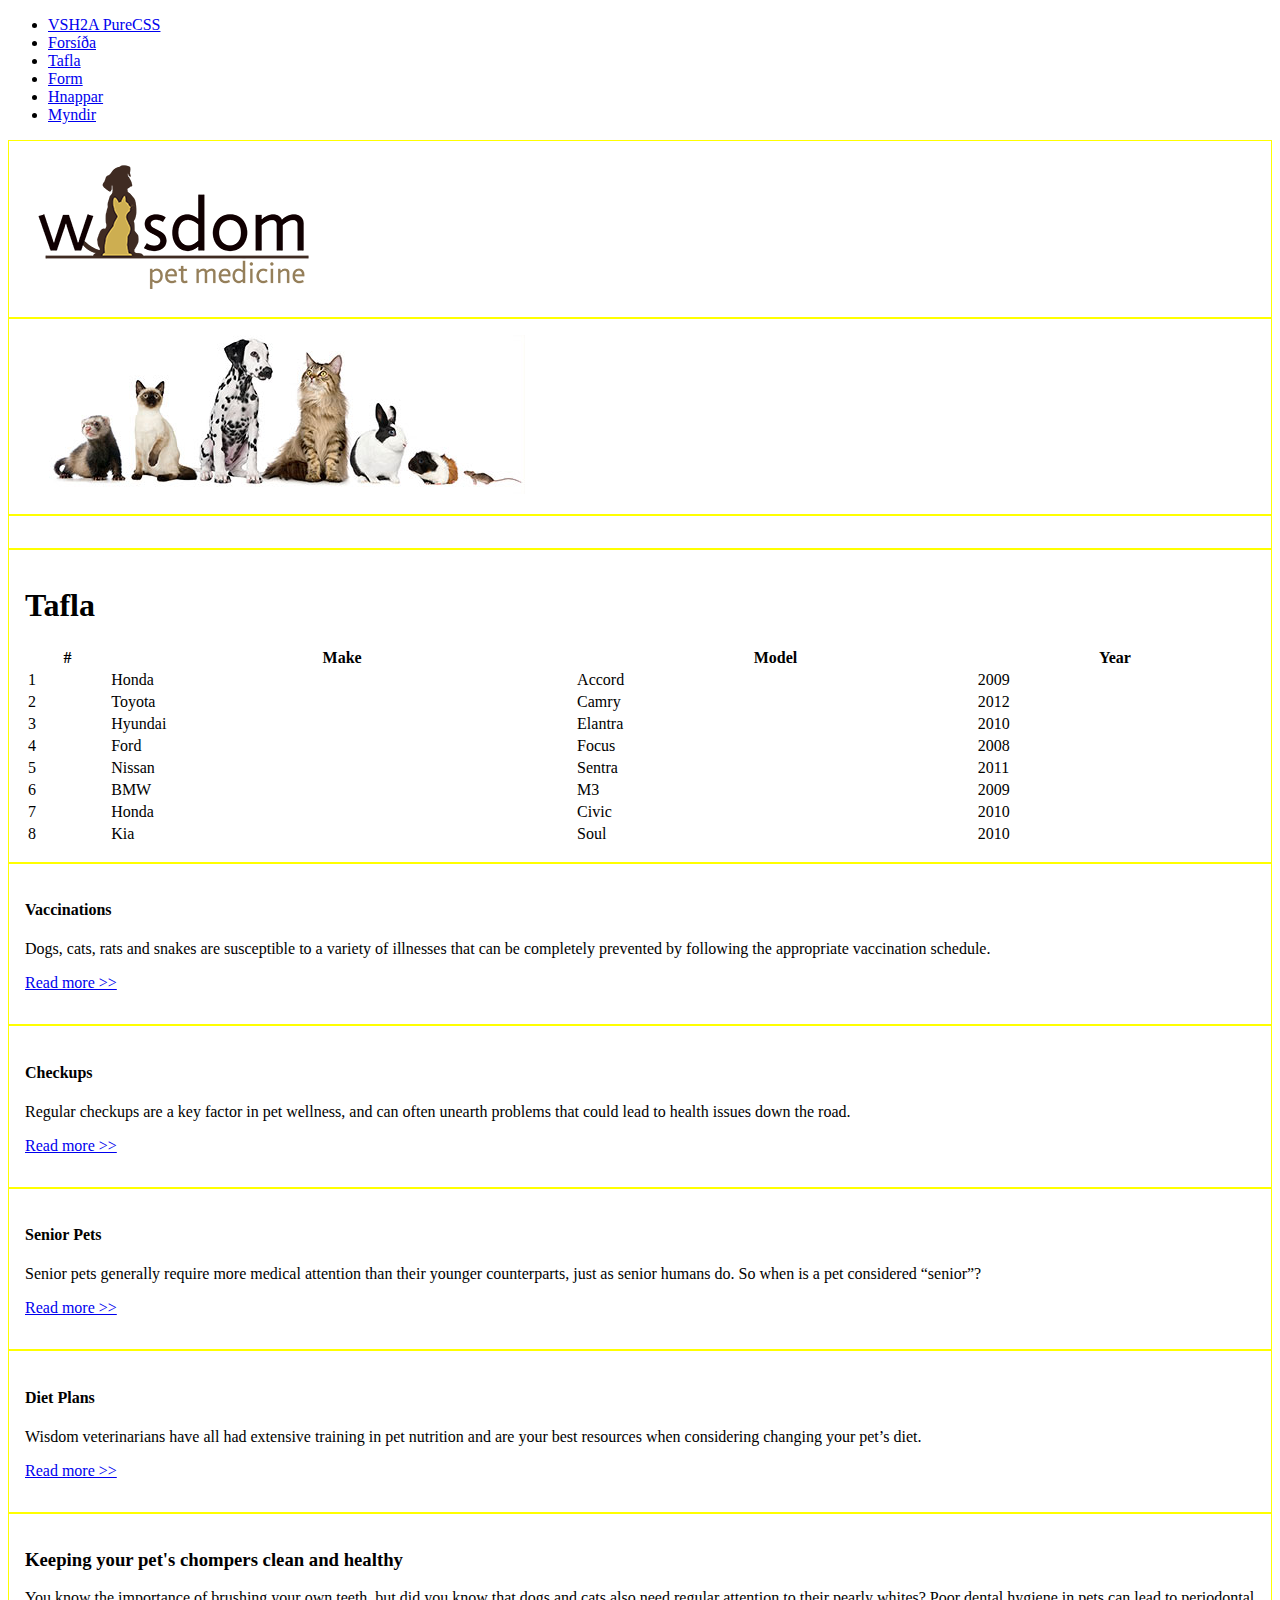
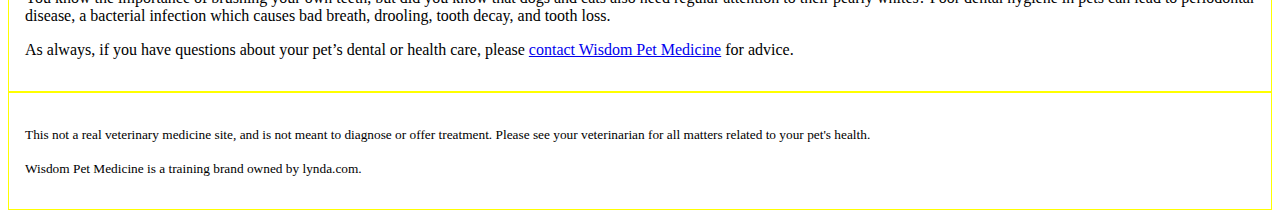
<file: Page2.html>
<!DOCTYPE html>
<html lang="is">
    <head>
        <meta charset="utf-8">
        <meta name="viewport" content="width=device-width, initial-scale=1.0">
        <meta name="description" content="Grindakerfi Pure CSS">
        <meta name="author" content="">

        <title>VSH2A verkefni 1</title>

        <!-- Pure CDN - Content Distribution Network-->
            <link rel="stylesheet" href="http://yui.yahooapis.com/pure/0.5.0/pure-min.css">
        <!--[if lte IE 8]>
            <link rel="stylesheet" href="http://yui.yahooapis.com/pure/0.5.0/grids-responsive-old-ie-min.css">
        <![endif]-->
        <!--[if gt IE 8]><!-->
            <link rel="stylesheet" href="http://yui.yahooapis.com/pure/0.5.0/grids-responsive-min.css">
        <!--<![endif]-->
        <style>
    .pure-g > div {
        -webkit-box-sizing: border-box;
        -moz-box-sizing: border-box;
        box-sizing: border-box;
    }
    .l-box {
        padding: 1em;
        border: 1px solid yellow;
    }
</style>
    </head>

    <body>
    <div class="pure-menu pure-menu-open pure-menu-horizontal">
    <ul>
       <li><a href="Verkefni-1.html">VSH2A PureCSS</a></li>
        <li><a href="Index.html">Forsíða</a></li>
        <li><a href="Page2.html">Tafla</a></li>
        <li><a href="Page3.html">Form</a></li>
        <li><a href="Page4.html">Hnappar</a></li>
        <li><a href="Page5.html">Myndir</a></li>
    </ul>
</div>
        <header class="pure-g">
        	<div class="pure-u-1 pure-u-md-12-24 pure-u-lg-10-24 l-box">
            	<a href="index.html"><img src="img/logo.png" alt="Wisdom Pets. click for home." class=""></a>
            </div>
        	<div class="pure-u-1 pure-u-md-12-24 pure-u-lg-14-24 l-box">
            	<img src="img/animals.jpg" alt="" class="">
            </div>
        </header>     
        <!-- row 2 -->
        <section class="pure-g">
	        <article class="pure-u-1 pure-u-md-16-24 pure-u-lg-16-24">
            	<!-- nested row 1-->
            	<section class="pure-g">
            	    <div class=" pure-u-sm-1-1 pure-u-md-1-12 pure-u-lg-6-24 l-box ">
                    	
            	   </div>
            	    <div class="pure-u-1 pure-u-sm-22-24 pure-u-md-20-24 pure-u-lg-18-24 l-box">
                    <h1>Tafla</h1>
      <table class="pure-table" width="100%">
    <thead>
        <tr>
            <th>#</th>
            <th>Make</th>
            <th>Model</th>
            <th>Year</th>
        </tr>
    </thead>

    <tbody>
        <tr class="pure-table-odd">
            <td>1</td>
            <td>Honda               </td>
            <td>Accord              </td>
            <td>2009                </td>
        </tr>

        <tr>
            <td>2</td>
            <td>Toyota</td>
            <td>Camry</td>
            <td>2012</td>
        </tr>

        <tr class="pure-table-odd">
            <td>3</td>
            <td>Hyundai</td>
            <td>Elantra</td>
            <td>2010</td>
        </tr>

        <tr>
            <td>4</td>
            <td>Ford</td>
            <td>Focus</td>
            <td>2008</td>
        </tr>

        <tr class="pure-table-odd">
            <td>5</td>
            <td>Nissan</td>
            <td>Sentra</td>
            <td>2011</td>
        </tr>

        <tr>
            <td>6</td>
            <td>BMW</td>
            <td>M3</td>
            <td>2009</td>
        </tr>

        <tr class="pure-table-odd">
            <td>7</td>
            <td>Honda</td>
            <td>Civic</td>
            <td>2010</td>
        </tr>

        <tr>
            <td>8</td>
            <td>Kia</td>
            <td>Soul</td>
            <td>2010</td>
        </tr>
    </tbody>
</table>
                	</div>
            	</section>
            	<!-- nested row 2-->
	            <section class="pure-g">
	                <div class="pure-u-1 pure-u-sm-12-24 pure-u-md-12-24 pure-u-lg-6-24 l-box">
	                
	                    <h4><span class="glyphicon glyphicon-pushpin"></span> Vaccinations</h4>
	                    <p>Dogs, cats, rats and snakes are susceptible to a variety of illnesses that can be completely prevented by following the appropriate vaccination schedule.</p>
	                    <p><a href="#" class=" ">Read more >></a></p>
	             
	                  </div>
	                <div class="pure-u-1 pure-u-sm-12-24 pure-u-md-12-24 pure-u-lg-6-24 l-box">
	                 
	                    <h4><span class="glyphicon glyphicon-ok"></span> Checkups</h4>

	                    <p>Regular checkups are a key factor in pet wellness, and can often unearth problems that could lead to health issues down the road.  </p>
	                    <p><a href="#" class=" ">Read more >></a></p>
	               
	                  </div>
	                <div class="pure-u-1 pure-u-sm-12-24 pure-u-md-12-24 pure-u-lg-6-24 l-box">
	                 
	                    <h4><span class="glyphicon glyphicon-heart"></span> Senior Pets</h4>
	                    <p>Senior pets generally require more medical attention than their younger counterparts, just as senior humans do. So when is a pet considered “senior”? </p>
	                    <p><a href="#" class=" ">Read more >></a></p>
	          
	                  </div>
	                <div class="pure-u-1 pure-u-sm-12-24 pure-u-md-12-24 pure-u-lg-6-24 l-box">
	              
	            		<h4><span class="glyphicon glyphicon-cutlery"></span> Diet Plans</h4>
	            		<p>Wisdom veterinarians have all had extensive training in pet nutrition and are your best resources when considering changing your pet’s diet. </p>
	             		<p><a href="#" class=" ">Read more >></a></p>
	                 
	                   </div>
	            </section><!-- end nested row -->
	        </article>
	        <!-- row 4 -->
	        <aside class="pure-u-1 pure-u-md-16-24  pure-u-lg-8-24">
	                <div class="l-box">
        		<h3>Keeping your pet's chompers clean and healthy</h3>
            	<p>You know the importance of brushing your own teeth, but did you know that dogs and cats also need regular attention to their pearly whites? Poor dental hygiene in pets can lead to periodontal disease, a bacterial infection which causes bad breath, drooling, tooth decay, and tooth loss.</p>
            	<p>As always, if you have questions about your pet’s dental or health care, please <a href="#">contact Wisdom Pet Medicine</a> for advice.</p>
            	    </div>
            	  </div>
         	</aside><!-- end row 4 -->
        </section>
        <!-- row 5 -->
        <footer class="pure-u-1 l-box">
         
            <p><small>This not a real veterinary medicine site, and is not meant to diagnose or offer treatment. Please see your veterinarian for all matters related to your pet's health.</small></p>
            <p><small>Wisdom Pet Medicine is a training brand owned by lynda.com.</small></p>
             
        </footer>
        <!-- javascript -->
	    <script src=""></script>
    </body>
</html>
</file>
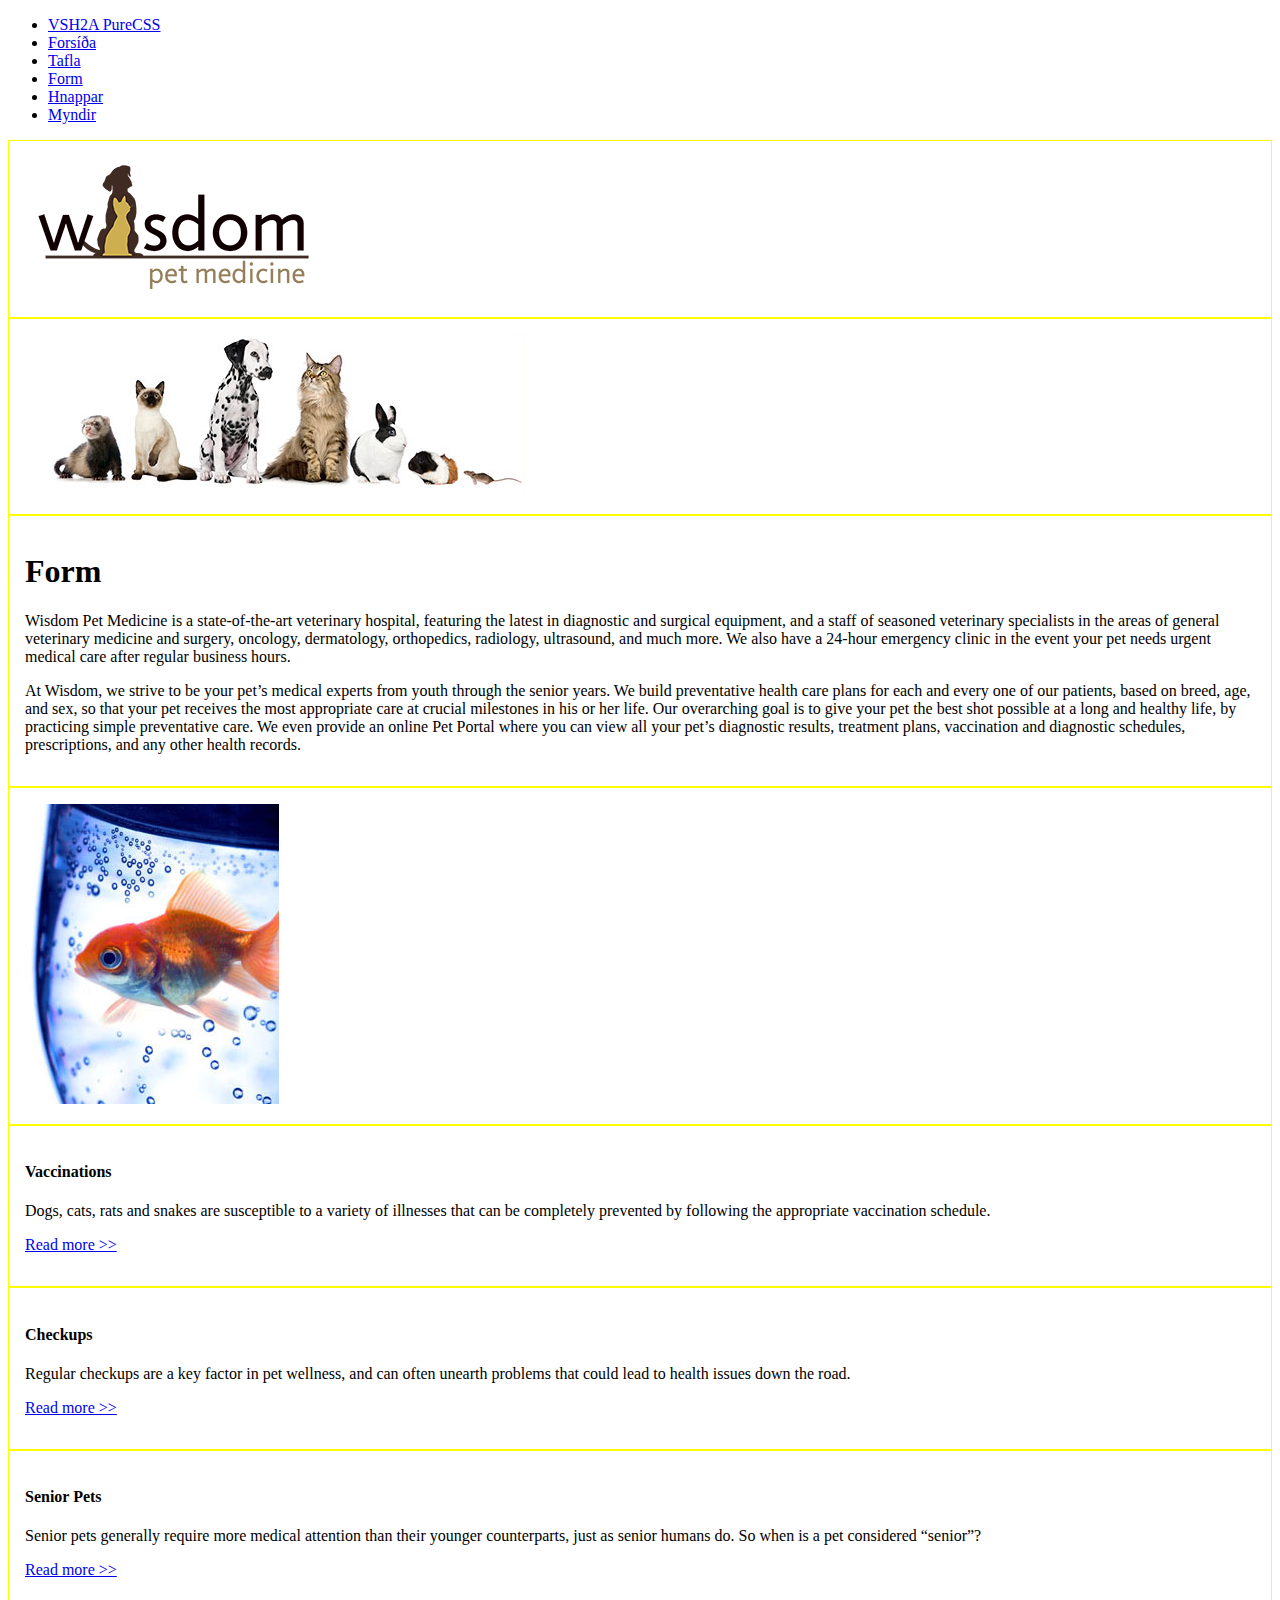
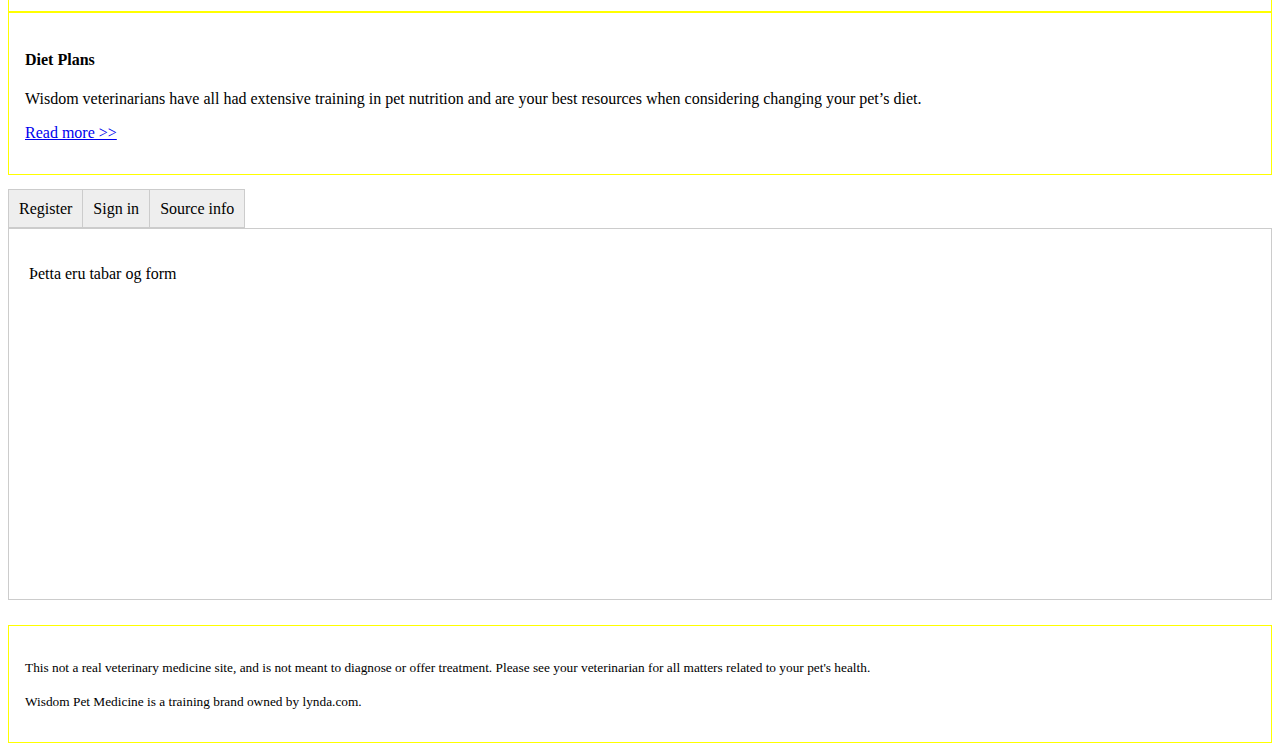
<file: Page3.html>
<!DOCTYPE html>
<html lang="is">
    <head>
        <meta charset="utf-8">
        <meta name="viewport" content="width=device-width, initial-scale=1.0">
        <meta name="description" content="Grindakerfi Pure CSS">
        <meta name="author" content="">

        <title>VSH2A verkefni 1</title>

        <!-- Pure CDN - Content Distribution Network-->
            <link rel="stylesheet" href="http://yui.yahooapis.com/pure/0.5.0/pure-min.css">
        <!--[if lte IE 8]>
            <link rel="stylesheet" href="http://yui.yahooapis.com/pure/0.5.0/grids-responsive-old-ie-min.css">
        <![endif]-->
        <!--[if gt IE 8]><!-->
            <link rel="stylesheet" href="http://yui.yahooapis.com/pure/0.5.0/grids-responsive-min.css">
        <!--<![endif]-->
        
    </head>
     <style>
    .pure-g > div {
        -webkit-box-sizing: border-box;
        -moz-box-sizing: border-box;
        box-sizing: border-box;
    }
    .l-box {
        padding: 1em;
        border: 1px solid yellow;
        margin:0;
    }
    .K-box {
        padding: 0.5em;

        margin:0;
    }

    .tabs {
	  position: relative;   
	  min-height: 400px; /* This part sucks */
	  clear: both;
	  margin: 25px 0;
	}
	.tab {
	  float: left;
	}
	.tab label {
	  background: #eee; 
	  padding: 10px; 
	  border: 1px solid #ccc; 
	  margin-left: -1px; 
	  position: relative;
	  left: 1px; 
	}
	.tab [type=radio] {
	  display: none;   
	}
	.content {
	  position: absolute;
	  top: 28px;
	  left: 0;
	  background: white;
	  right: 0;
	  bottom: 0;
	  padding: 20px;
	  border: 1px solid #ccc; 
	}
	[type=radio]:checked ~ label {
	  background: white;
	  border-bottom: 1px solid white;
	  z-index: 2;
	}
	[type=radio]:checked ~ label ~ .content {
	  z-index: 1;
}
</style>
    <body>
    <div class="pure-menu pure-menu-open pure-menu-horizontal">
    <ul>
        <li><a href="Verkefni-1.html">VSH2A PureCSS</a></li>
        <li><a href="Index.html">Forsíða</a></li>
        <li><a href="Page2.html">Tafla</a></li>
        <li><a href="Page3.html">Form</a></li>
        <li><a href="Page4.html">Hnappar</a></li>
        <li><a href="Page5.html">Myndir</a></li>
    </ul>
</div>
        <header class="pure-g">
        	<div class="pure-u-1 pure-u-md-12-24 pure-u-lg-10-24 l-box">
            	<a href="index.html"><img src="img/logo.png" alt="Wisdom Pets. click for home." class=""></a>
            </div>
        	<div class="pure-u-1 pure-u-md-12-24 pure-u-lg-14-24 l-box">
            	<img src="img/animals.jpg" alt="" class="">
            </div>
        </header>     
        <!-- row 2 -->
        <section class="pure-g">
	        <article class="pure-u-1 pure-u-md-1 pure-u-lg-16-24">
            	<!-- nested row 1-->
            	<section class="pure-g">
            	    <div class="pure-u-1 pure-u-sm-16-24 pure-u-md-14-24 pure-u-lg-14-24 l-box">
                    	<h1>Form</h1>
                    	<p>Wisdom Pet Medicine is a state-of-the-art veterinary hospital,   featuring the latest in diagnostic and surgical equipment, and a staff   of seasoned veterinary specialists in the areas of general veterinary   medicine and surgery, oncology, dermatology, orthopedics, radiology,   ultrasound, and much more. We also have a 24-hour emergency clinic in   the event your pet needs urgent medical care after regular business   hours.</p>
                    	<p>At Wisdom, we strive to be your pet&rsquo;s medical experts from youth   through the senior years. We build preventative health care plans for   each and every one of our patients, based on breed, age, and sex, so   that your pet receives the most appropriate care at crucial milestones   in his or her life. Our overarching goal is to give your pet the best   shot possible at a long and healthy life, by practicing simple   preventative care. We even provide an online Pet Portal where you can   view all your pet&rsquo;s diagnostic results, treatment plans, vaccination and   diagnostic schedules,  prescriptions, and any other health records.</p>
            	   </div>
            	    <div class="pure-u-1 pure-u-sm-8-24 pure-u-md-10-24 pure-u-lg-10-24 l-box">
                    <img src="img/goldfish.jpg">
                	</div>
            	</section>
            	<!-- nested row 2-->
	            <section class="pure-g">
	                <div class="pure-u-1 pure-u-sm-12-24 pure-u-md-12-24 pure-u-lg-6-24 l-box">
	                    <h4><span class="glyphicon glyphicon-pushpin"></span> Vaccinations</h4>
	                    <p>Dogs, cats, rats and snakes are susceptible to a variety of illnesses that can be completely prevented by following the appropriate vaccination schedule.</p>
	                    <p><a href="#" class=" ">Read more >></a></p>
	                </div>
	                <div class="pure-u-1 pure-u-sm-12-24 pure-u-md-12-24 pure-u-lg-6-24 l-box">
	                    <h4><span class="glyphicon glyphicon-ok"></span> Checkups</h4>
	                    <p>Regular checkups are a key factor in pet wellness, and can often unearth problems that could lead to health issues down the road.  </p>
	                    <p><a href="#" class=" ">Read more >></a></p>
	                </div>
	                <div class="pure-u-1 pure-u-sm-12-24 pure-u-md-12-24 pure-u-lg-6-24 l-box">
	                    <h4><span class="glyphicon glyphicon-heart"></span> Senior Pets</h4>
	                    <p>Senior pets generally require more medical attention than their younger counterparts, just as senior humans do. So when is a pet considered “senior”? </p>
	                    <p><a href="#" class=" ">Read more >></a></p>
	                </div>
	                <div class="pure-u-1 pure-u-sm-12-24 pure-u-md-12-24 pure-u-lg-6-24 l-box">
	            		<h4><span class="glyphicon glyphicon-cutlery"></span> Diet Plans</h4>
	            		<p>Wisdom veterinarians have all had extensive training in pet nutrition and are your best resources when considering changing your pet’s diet. </p>
	             		<p><a href="#" class=" ">Read more >></a></p>
	                 </div>
	            </section><!-- end nested row -->
	        </article>
	        <!-- row 4 -->
	        <aside class="pure-u-1 pure-u-md-1 pure-u-lg-8-24">
	         <div class="tabs">
	         <div class="tab">
       			<input type="radio" id="tab-1" name="tab-group-1">
       			<label for="tab-1">Sign in</label>
       			<div class="content">
        			<div class="l-box">
        				<form class="pure-form">
						    <fieldset class="pure-group">
						    <input type="text" class="pure-input-1" placeholder="Username"  required>
						    <input type="password" class="pure-input-1" placeholder="Password"  required>
						    <input type="email" class="pure-input-1" placeholder="Email" required>
						    </fieldset>
						    <fieldset class="pure-group">
						        <input type="text" class="pure-input-1" placeholder="Another Group">
						        <input type="text" class="pure-input-1" placeholder="More Stuff">
						    </fieldset>
						    <button type="submit" class="pure-button pure-input-1-2 pure-button-primary">Sign in</button>
					 	</form>
					</div>
   				</div>

   <div class="tab">
       <input type="radio" id="tab-2" name="tab-group-1">
       <label for="tab-2">Register</label>
       <div class="content">
       <div class="l-box">
       <form class="pure-form">
    <fieldset class"pure-group">
    		<input id="name" type="text" class="pure-input-1"placeholder="Name">
    		<input id="name" type="text" class="pure-input-1"placeholder="Address">
            <input id="name" type="text" class="pure-input-1"placeholder="Location">
            <input type="password" class="pure-input-1" placeholder="Password"  required>
            <input id="email" type="email" class="pure-input-1" placeholder="Email Address">         
           
      </fieldset>
        <fieldset class"pure-group">
          
            <label for="cb" class="pure-checkbox">I've read the terms and conditions
            
            <input id="cb" type="checkbox"> </label>
    	</fieldset>
        <button type="submit" class="pure-button pure-button-primary">Submit</button>
    </form>
    </div>
</div>
       </div> 
   </div>
    <div class="tab">
       <input type="radio" id="tab-3" name="tab-group-1">
       <label for="tab-3">Source info</label>
     
       <div class="content">
           <p>Þetta eru tabar og form</p>
       </div> 
   </div>
    
</div>

    </aside><!-- end row 4 -->
        </section>
        <!-- row 5 -->
        <footer class="pure-u-1 l-box">
            <p><small>This not a real veterinary medicine site, and is not meant to diagnose or offer treatment. Please see your veterinarian for all matters related to your pet's health.</small></p>
            <p><small>Wisdom Pet Medicine is a training brand owned by lynda.com.</small></p>
        </footer>
        <!-- javascript -->
	    <script src=""></script>
    </body>
</html>
</file>
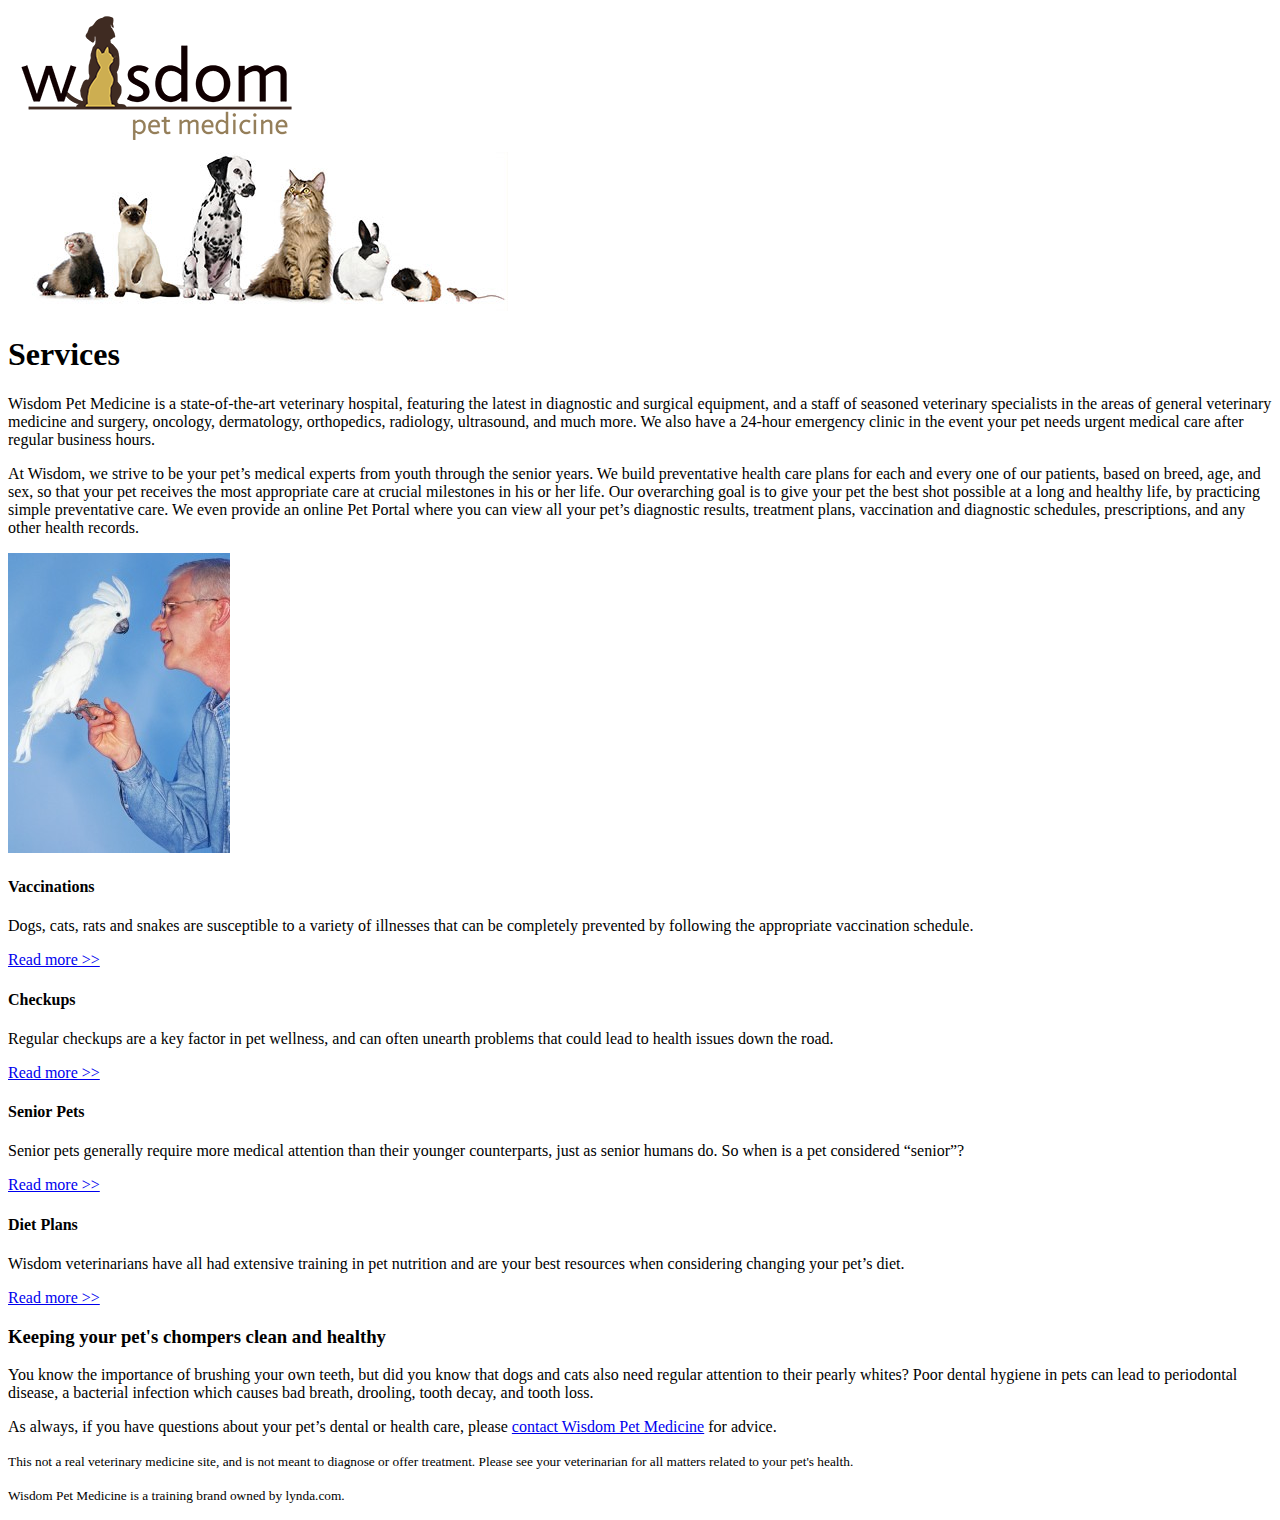
<file: Verkefni-1.html>
<!DOCTYPE html>
<html lang="is">
    <head>
        <meta charset="utf-8">
        <meta name="viewport" content="width=device-width, initial-scale=1.0">
        <meta name="description" content="Grindakerfi Pure CSS">
        <meta name="author" content="">

        <title>VSH2A verkefni 1</title>

        <!-- Pure CDN - Content Distribution Network-->
            <link rel="stylesheet" href="http://yui.yahooapis.com/pure/0.5.0/pure-min.css">
        <!--[if lte IE 8]>
            <link rel="stylesheet" href="http://yui.yahooapis.com/pure/0.5.0/grids-responsive-old-ie-min.css">
        <![endif]-->
        <!--[if gt IE 8]><!-->
            <link rel="stylesheet" href="http://yui.yahooapis.com/pure/0.5.0/grids-responsive-min.css">
        <!--<![endif]-->
        
    </head>

    <body>
    
        <header class="pure-g">
        	<div class="pure-u-1 pure-u-md-12-24 pure-u-lg-10-24">
            	<a href="index.html"><img src="img/logo.png" alt="Wisdom Pets. click for home." class=""></a>
            </div>
        	<div class="pure-u-1 pure-u-md-12-24 pure-u-lg-14-24">
            	<img src="img/animals.jpg" alt="" class="">
            </div>
        </header>     
        <!-- row 2 -->
        <section class="pure-g">
	        <article class="pure-u-1 pure-u-md-16-24 pure-u-lg-16-24">
            	<!-- nested row 1-->
            	<section class="pure-g">
            	    <div class="pure-u-1 pure-u-sm-16-24 pure-u-md-18-24 pure-u-lg-14-24">
                    	<h1>Services</h1>
                    	<p>Wisdom Pet Medicine is a state-of-the-art veterinary hospital,   featuring the latest in diagnostic and surgical equipment, and a staff   of seasoned veterinary specialists in the areas of general veterinary   medicine and surgery, oncology, dermatology, orthopedics, radiology,   ultrasound, and much more. We also have a 24-hour emergency clinic in   the event your pet needs urgent medical care after regular business   hours.</p>
                    	<p>At Wisdom, we strive to be your pet&rsquo;s medical experts from youth   through the senior years. We build preventative health care plans for   each and every one of our patients, based on breed, age, and sex, so   that your pet receives the most appropriate care at crucial milestones   in his or her life. Our overarching goal is to give your pet the best   shot possible at a long and healthy life, by practicing simple   preventative care. We even provide an online Pet Portal where you can   view all your pet&rsquo;s diagnostic results, treatment plans, vaccination and   diagnostic schedules,  prescriptions, and any other health records.</p>
            	   </div>
            	    <div class="pure-u-1 pure-u-sm-8-24 pure-u-md-6-24 pure-u-lg-10-24">
                    <img src="img/cockatiel.jpg">
                	</div>
            	</section>
            	<!-- nested row 2-->
	            <section class="pure-g">
	                <div class="pure-u-1 pure-u-sm-12-24 pure-u-md-12-24 pure-u-lg-6-24">
	                    <h4><span class="glyphicon glyphicon-pushpin"></span> Vaccinations</h4>
	                    <p>Dogs, cats, rats and snakes are susceptible to a variety of illnesses that can be completely prevented by following the appropriate vaccination schedule.</p>
	                    <p><a href="#" class=" ">Read more >></a></p>
	                </div>
	                <div class="pure-u-1 pure-u-sm-12-24 pure-u-md-12-24 pure-u-lg-6-24">
	                    <h4><span class="glyphicon glyphicon-ok"></span> Checkups</h4>
	                    <p>Regular checkups are a key factor in pet wellness, and can often unearth problems that could lead to health issues down the road.  </p>
	                    <p><a href="#" class=" ">Read more >></a></p>
	                </div>
	                <div class="pure-u-1 pure-u-sm-12-24 pure-u-md-12-24 pure-u-lg-6-24">
	                    <h4><span class="glyphicon glyphicon-heart"></span> Senior Pets</h4>
	                    <p>Senior pets generally require more medical attention than their younger counterparts, just as senior humans do. So when is a pet considered “senior”? </p>
	                    <p><a href="#" class=" ">Read more >></a></p>
	                </div>
	                <div class="pure-u-1 pure-u-sm-12-24 pure-u-md-12-24 pure-u-lg-6-24">
	            		<h4><span class="glyphicon glyphicon-cutlery"></span> Diet Plans</h4>
	            		<p>Wisdom veterinarians have all had extensive training in pet nutrition and are your best resources when considering changing your pet’s diet. </p>
	             		<p><a href="#" class=" ">Read more >></a></p>
	                 </div>
	            </section><!-- end nested row -->
	        </article>
	        <!-- row 4 -->
	        <aside class="pure-u-1 pure-u-md-16-24 pure-u-lg-8-24">
        		<h3>Keeping your pet's chompers clean and healthy</h3>
            	<p>You know the importance of brushing your own teeth, but did you know that dogs and cats also need regular attention to their pearly whites? Poor dental hygiene in pets can lead to periodontal disease, a bacterial infection which causes bad breath, drooling, tooth decay, and tooth loss.</p>
            	<p>As always, if you have questions about your pet’s dental or health care, please <a href="#">contact Wisdom Pet Medicine</a> for advice.</p>
         	</aside><!-- end row 4 -->
        </section>
        <!-- row 5 -->
        <footer class="pure-u-1">
            <p><small>This not a real veterinary medicine site, and is not meant to diagnose or offer treatment. Please see your veterinarian for all matters related to your pet's health.</small></p>
            <p><small>Wisdom Pet Medicine is a training brand owned by lynda.com.</small></p>
        </footer>
        <!-- javascript -->
	    <script src=""></script>
    </body>
</html>
</file>
